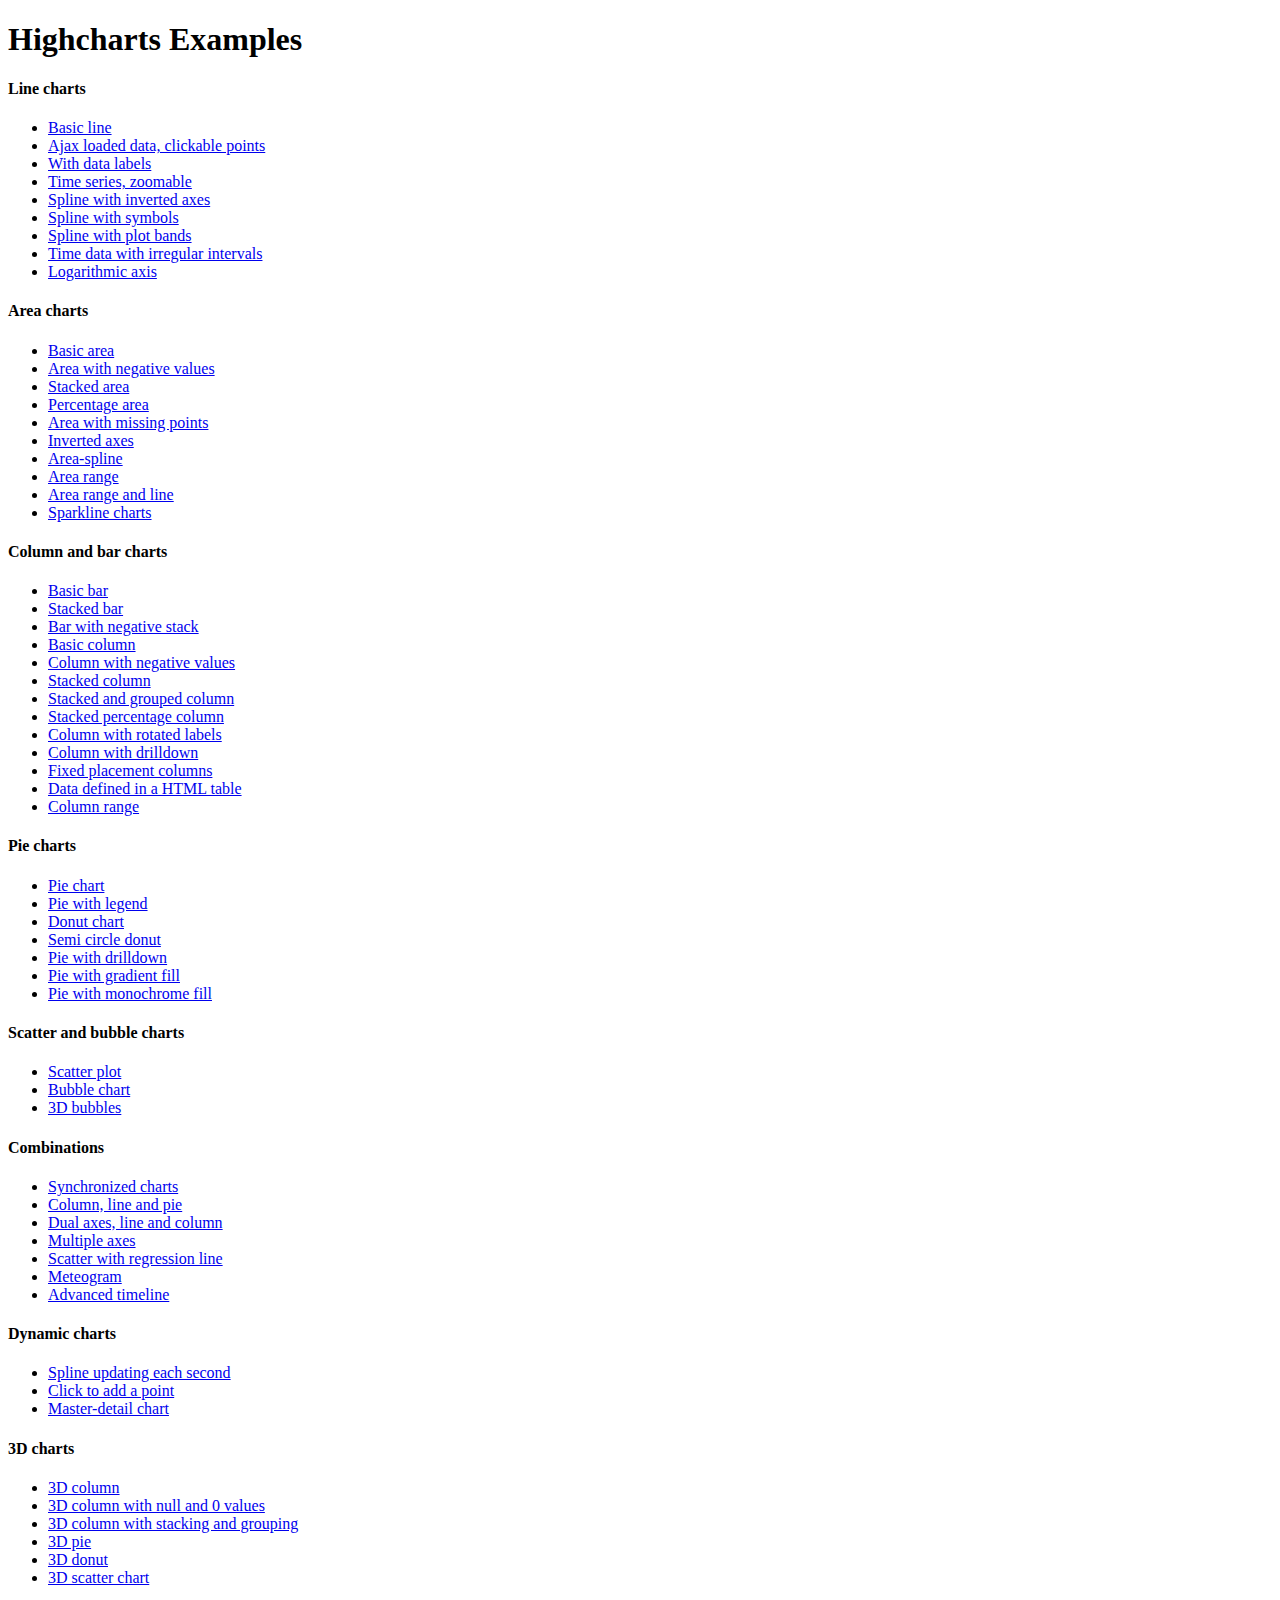
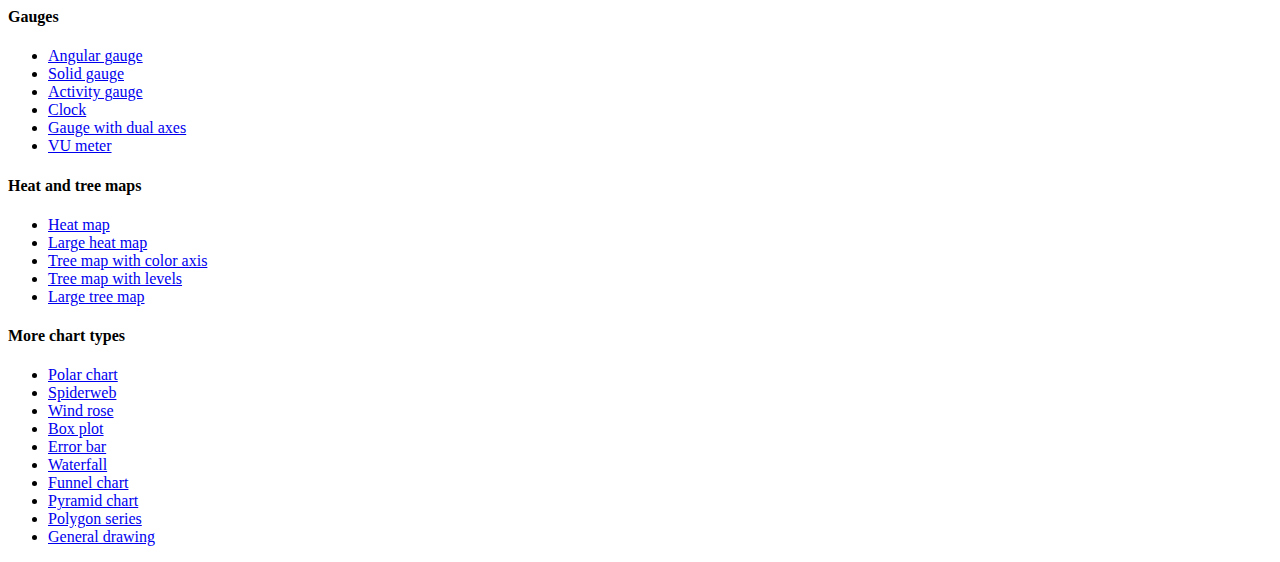
<file: hc/index.htm>
<!DOCTYPE HTML PUBLIC "-//W3C//DTD HTML 4.01//EN" "http://www.w3.org/TR/html4/strict.dtd">
<html>
	<head>
		<meta http-equiv="Content-Type" content="text/html; charset=utf-8" />
		<title>Highcharts Examples</title>
	</head>
	<body>
		<h1>Highcharts Examples</h1>
		<h4>Line charts</h4>
		<ul>
			<li><a href="examples/line-basic/index.htm">Basic line</a></li>
			<li><a href="examples/line-ajax/index.htm">Ajax loaded data, clickable points</a></li>
			<li><a href="examples/line-labels/index.htm">With data labels</a></li>
			<li><a href="examples/line-time-series/index.htm">Time series, zoomable</a></li>
			<li><a href="examples/spline-inverted/index.htm">Spline with inverted axes</a></li>
			<li><a href="examples/spline-symbols/index.htm">Spline with symbols</a></li>
			<li><a href="examples/spline-plot-bands/index.htm">Spline with plot bands</a></li>
			<li><a href="examples/spline-irregular-time/index.htm">Time data with irregular intervals</a></li>
			<li><a href="examples/line-log-axis/index.htm">Logarithmic axis</a></li>
		</ul>
		<h4>Area charts</h4>
		<ul>
			<li><a href="examples/area-basic/index.htm">Basic area</a></li>
			<li><a href="examples/area-negative/index.htm">Area with negative values</a></li>
			<li><a href="examples/area-stacked/index.htm">Stacked area</a></li>
			<li><a href="examples/area-stacked-percent/index.htm">Percentage area</a></li>
			<li><a href="examples/area-missing/index.htm">Area with missing points</a></li>
			<li><a href="examples/area-inverted/index.htm">Inverted axes</a></li>
			<li><a href="examples/areaspline/index.htm">Area-spline</a></li>
			<li><a href="examples/arearange/index.htm">Area range</a></li>
			<li><a href="examples/arearange-line/index.htm">Area range and line</a></li>
			<li><a href="examples/sparkline/index.htm">Sparkline charts</a></li>
		</ul>
		<h4>Column and bar charts</h4>
		<ul>
			<li><a href="examples/bar-basic/index.htm">Basic bar</a></li>
			<li><a href="examples/bar-stacked/index.htm">Stacked bar</a></li>
			<li><a href="examples/bar-negative-stack/index.htm">Bar with negative stack</a></li>
			<li><a href="examples/column-basic/index.htm">Basic column</a></li>
			<li><a href="examples/column-negative/index.htm">Column with negative values</a></li>
			<li><a href="examples/column-stacked/index.htm">Stacked column</a></li>
			<li><a href="examples/column-stacked-and-grouped/index.htm">Stacked and grouped column</a></li>
			<li><a href="examples/column-stacked-percent/index.htm">Stacked percentage column</a></li>
			<li><a href="examples/column-rotated-labels/index.htm">Column with rotated labels</a></li>
			<li><a href="examples/column-drilldown/index.htm">Column with drilldown</a></li>
			<li><a href="examples/column-placement/index.htm">Fixed placement columns</a></li>
			<li><a href="examples/column-parsed/index.htm">Data defined in a HTML table</a></li>
			<li><a href="examples/columnrange/index.htm">Column range</a></li>
		</ul>
		<h4>Pie charts</h4>
		<ul>
			<li><a href="examples/pie-basic/index.htm">Pie chart</a></li>
			<li><a href="examples/pie-legend/index.htm">Pie with legend</a></li>
			<li><a href="examples/pie-donut/index.htm">Donut chart</a></li>
			<li><a href="examples/pie-semi-circle/index.htm">Semi circle donut</a></li>
			<li><a href="examples/pie-drilldown/index.htm">Pie with drilldown</a></li>
			<li><a href="examples/pie-gradient/index.htm">Pie with gradient fill</a></li>
			<li><a href="examples/pie-monochrome/index.htm">Pie with monochrome fill</a></li>
		</ul>
		<h4>Scatter and bubble charts</h4>
		<ul>
			<li><a href="examples/scatter/index.htm">Scatter plot</a></li>
			<li><a href="examples/bubble/index.htm">Bubble chart</a></li>
			<li><a href="examples/bubble-3d/index.htm">3D bubbles</a></li>
		</ul>
		<h4>Combinations</h4>
		<ul>
			<li><a href="examples/synchronized-charts/index.htm">Synchronized charts</a></li>
			<li><a href="examples/combo/index.htm">Column, line and pie</a></li>
			<li><a href="examples/combo-dual-axes/index.htm">Dual axes, line and column</a></li>
			<li><a href="examples/combo-multi-axes/index.htm">Multiple axes</a></li>
			<li><a href="examples/combo-regression/index.htm">Scatter with regression line</a></li>
			<li><a href="examples/combo-meteogram/index.htm">Meteogram</a></li>
			<li><a href="examples/combo-timeline/index.htm">Advanced timeline</a></li>
		</ul>
		<h4>Dynamic charts</h4>
		<ul>
			<li><a href="examples/dynamic-update/index.htm">Spline updating each second</a></li>
			<li><a href="examples/dynamic-click-to-add/index.htm">Click to add a point</a></li>
			<li><a href="examples/dynamic-master-detail/index.htm">Master-detail chart</a></li>
		</ul>
		<h4>3D charts</h4>
		<ul>
			<li><a href="examples/3d-column-interactive/index.htm">3D column</a></li>
			<li><a href="examples/3d-column-null-values/index.htm">3D column with null and 0 values</a></li>
			<li><a href="examples/3d-column-stacking-grouping/index.htm">3D column with stacking and grouping</a></li>
			<li><a href="examples/3d-pie/index.htm">3D pie</a></li>
			<li><a href="examples/3d-pie-donut/index.htm">3D donut</a></li>
			<li><a href="examples/3d-scatter-draggable/index.htm">3D scatter chart</a></li>
		</ul>
		<h4>Gauges</h4>
		<ul>
			<li><a href="examples/gauge-speedometer/index.htm">Angular gauge</a></li>
			<li><a href="examples/gauge-solid/index.htm">Solid gauge</a></li>
			<li><a href="examples/gauge-activity/index.htm">Activity gauge</a></li>
			<li><a href="examples/gauge-clock/index.htm">Clock</a></li>
			<li><a href="examples/gauge-dual/index.htm">Gauge with dual axes</a></li>
			<li><a href="examples/gauge-vu-meter/index.htm">VU meter</a></li>
		</ul>
		<h4>Heat and tree maps</h4>
		<ul>
			<li><a href="examples/heatmap/index.htm">Heat map</a></li>
			<li><a href="examples/heatmap-canvas/index.htm">Large heat map</a></li>
			<li><a href="examples/treemap-coloraxis/index.htm">Tree map with color axis</a></li>
			<li><a href="examples/treemap-with-levels/index.htm">Tree map with levels</a></li>
			<li><a href="examples/treemap-large-dataset/index.htm">Large tree map</a></li>
		</ul>
		<h4>More chart types</h4>
		<ul>
			<li><a href="examples/polar/index.htm">Polar chart</a></li>
			<li><a href="examples/polar-spider/index.htm">Spiderweb</a></li>
			<li><a href="examples/polar-wind-rose/index.htm">Wind rose</a></li>
			<li><a href="examples/box-plot/index.htm">Box plot</a></li>
			<li><a href="examples/error-bar/index.htm">Error bar</a></li>
			<li><a href="examples/waterfall/index.htm">Waterfall</a></li>
			<li><a href="examples/funnel/index.htm">Funnel chart</a></li>
			<li><a href="examples/pyramid/index.htm">Pyramid chart</a></li>
			<li><a href="examples/polygon/index.htm">Polygon series</a></li>
			<li><a href="examples/renderer/index.htm">General drawing</a></li>
		</ul>
	</body>
</html>
</file>
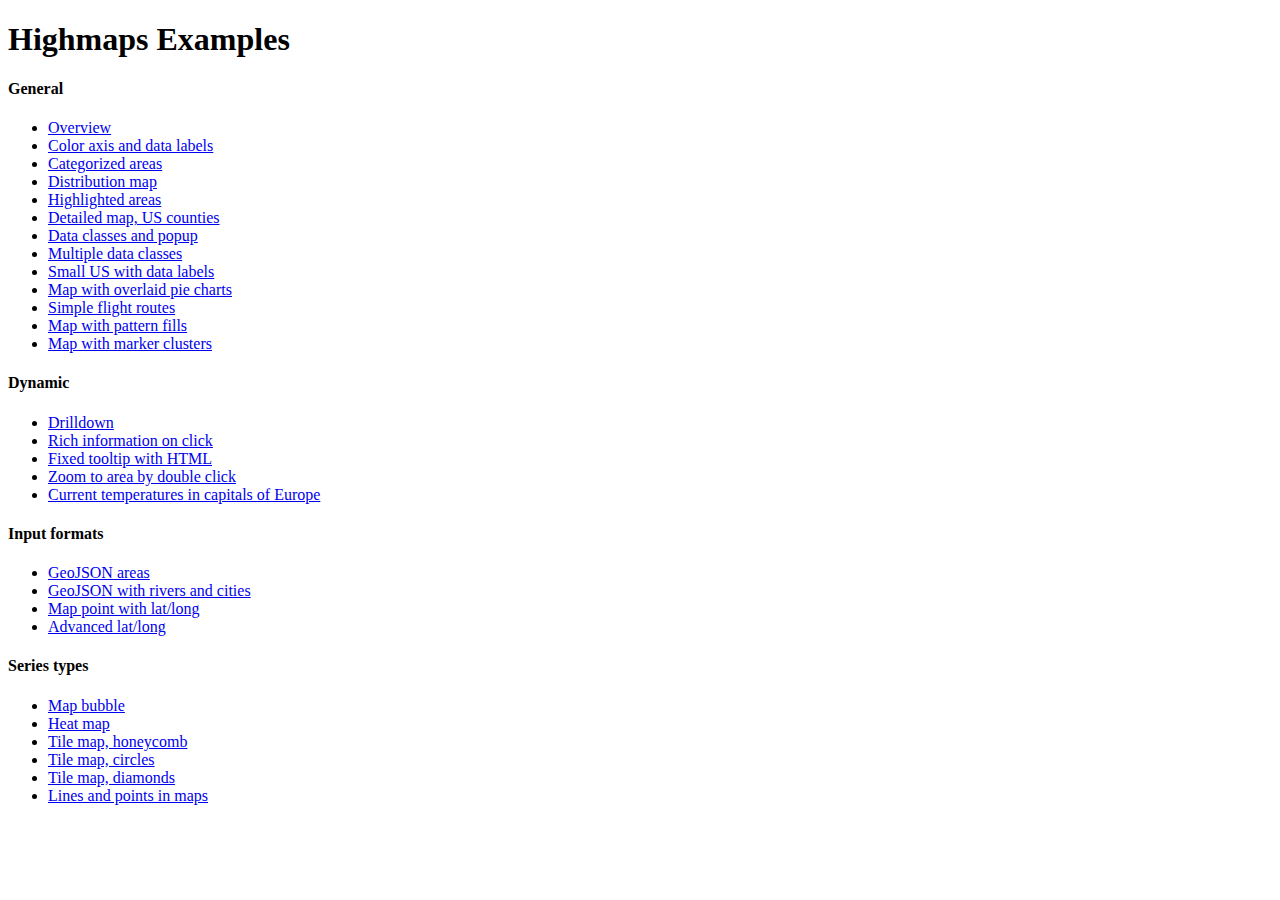
<file: hm/index.htm>
<!DOCTYPE HTML PUBLIC "-//W3C//DTD HTML 4.01//EN" "http://www.w3.org/TR/html4/strict.dtd">
<html>
	<head>
		<meta http-equiv="Content-Type" content="text/html; charset=utf-8" />
		<meta name="viewport" content="width=device-width, initial-scale=1" />
		<title>Highmaps Examples</title>
	</head>
	<body>
		<h1>Highmaps Examples</h1>
		<h4>General</h4>
		<ul>
			<li><a href="examples/all-maps/index.htm">Overview</a></li>
			<li><a href="examples/color-axis/index.htm">Color axis and data labels</a></li>
			<li><a href="examples/category-map/index.htm">Categorized areas</a></li>
			<li><a href="examples/distribution/index.htm">Distribution map</a></li>
			<li><a href="examples/all-areas-as-null/index.htm">Highlighted areas</a></li>
			<li><a href="examples/us-counties/index.htm">Detailed map, US counties</a></li>
			<li><a href="examples/data-class-two-ranges/index.htm">Data classes and popup</a></li>
			<li><a href="examples/data-class-ranges/index.htm">Multiple data classes</a></li>
			<li><a href="examples/us-data-labels/index.htm">Small US with data labels</a></li>
			<li><a href="examples/map-pies/index.htm">Map with overlaid pie charts</a></li>
			<li><a href="examples/flight-routes/index.htm">Simple flight routes</a></li>
			<li><a href="examples/pattern-fill-map/index.htm">Map with pattern fills</a></li>
			<li><a href="examples/marker-clusters/index.htm">Map with marker clusters</a></li>
		</ul>

		<h4>Dynamic</h4>
		<ul>
			<li><a href="examples/map-drilldown/index.htm">Drilldown</a></li>
			<li><a href="examples/rich-info/index.htm">Rich information on click</a></li>
			<li><a href="examples/tooltip/index.htm">Fixed tooltip with HTML</a></li>
			<li><a href="examples/doubleclickzoomto/index.htm">Zoom to area by double click</a></li>
			<li><a href="examples/eu-capitals-temp/index.htm">Current temperatures in capitals of Europe</a></li>
		</ul>

		<h4>Input formats</h4>
		<ul>
			<li><a href="examples/geojson/index.htm">GeoJSON areas</a></li>
			<li><a href="examples/geojson-multiple-types/index.htm">GeoJSON with rivers and cities</a></li>
			<li><a href="examples/mappoint-latlon/index.htm">Map point with lat/long</a></li>
			<li><a href="examples/latlon-advanced/index.htm">Advanced lat/long</a></li>
		</ul>
		<h4>Series types</h4>
		<ul>
			<li><a href="examples/map-bubble/index.htm">Map bubble</a></li>
			<li><a href="examples/heatmap/index.htm">Heat map</a></li>
			<li><a href="examples/honeycomb-usa/index.htm">Tile map, honeycomb</a></li>
			<li><a href="examples/circlemap-africa/index.htm">Tile map, circles</a></li>
			<li><a href="examples/diamondmap/index.htm">Tile map, diamonds</a></li>
			<li><a href="examples/mapline-mappoint/index.htm">Lines and points in maps</a></li>
		</ul>
	</body>
</html>
</file>
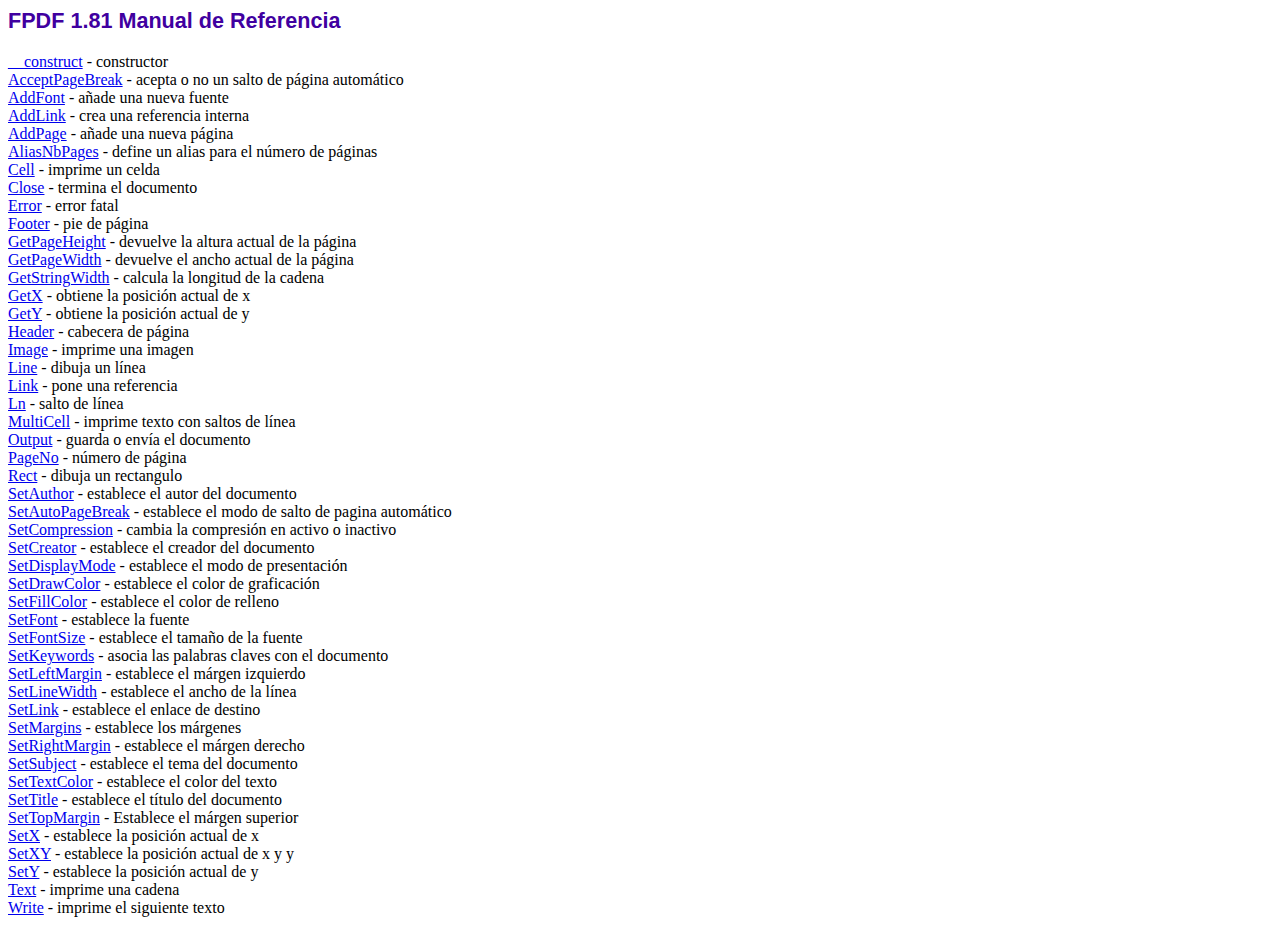
<file: PHPfpdf/doc/index.htm>
<!DOCTYPE html PUBLIC "-//W3C//DTD HTML 4.01 Transitional//EN">
<html>
<head>
<meta http-equiv="Content-Type" content="text/html; charset=ISO-8859-1">
<title>FPDF 1.81 Manual de Referencia</title>
<link type="text/css" rel="stylesheet" href="../fpdf.css">
</head>
<body>
<h1>FPDF 1.81 Manual de Referencia</h1>
<a href="__construct.htm">__construct</a> - constructor<br>
<a href="acceptpagebreak.htm">AcceptPageBreak</a> - acepta o no un salto de p�gina autom�tico<br>
<a href="addfont.htm">AddFont</a> - a�ade una nueva fuente<br>
<a href="addlink.htm">AddLink</a> - crea una referencia interna<br>
<a href="addpage.htm">AddPage</a> - a�ade una nueva p�gina<br>
<a href="aliasnbpages.htm">AliasNbPages</a> - define un alias para el n�mero de p�ginas<br>
<a href="cell.htm">Cell</a> - imprime un celda<br>
<a href="close.htm">Close</a> - termina el documento<br>
<a href="error.htm">Error</a> - error fatal<br>
<a href="footer.htm">Footer</a> - pie de p�gina<br>
<a href="getpageheight.htm">GetPageHeight</a> - devuelve la altura actual de la p�gina<br>
<a href="getpagewidth.htm">GetPageWidth</a> - devuelve el ancho actual de la p�gina<br>
<a href="getstringwidth.htm">GetStringWidth</a> - calcula la longitud de la cadena<br>
<a href="getx.htm">GetX</a> - obtiene la posici�n actual de x<br>
<a href="gety.htm">GetY</a> - obtiene la posici�n actual de y<br>
<a href="header.htm">Header</a> - cabecera de p�gina<br>
<a href="image.htm">Image</a> - imprime una imagen<br>
<a href="line.htm">Line</a> - dibuja un l�nea<br>
<a href="link.htm">Link</a> - pone una referencia<br>
<a href="ln.htm">Ln</a> - salto de l�nea<br>
<a href="multicell.htm">MultiCell</a> - imprime texto con saltos de l�nea<br>
<a href="output.htm">Output</a> - guarda o env�a el documento<br>
<a href="pageno.htm">PageNo</a> - n�mero de p�gina<br>
<a href="rect.htm">Rect</a> - dibuja un rectangulo<br>
<a href="setauthor.htm">SetAuthor</a> - establece el autor del documento<br>
<a href="setautopagebreak.htm">SetAutoPageBreak</a> - establece el modo de salto de pagina autom�tico<br>
<a href="setcompression.htm">SetCompression</a> - cambia la compresi�n en activo o inactivo<br>
<a href="setcreator.htm">SetCreator</a> - establece el creador del documento<br>
<a href="setdisplaymode.htm">SetDisplayMode</a> - establece el modo de presentaci�n<br>
<a href="setdrawcolor.htm">SetDrawColor</a> - establece el color de graficaci�n<br>
<a href="setfillcolor.htm">SetFillColor</a> - establece el color de relleno<br>
<a href="setfont.htm">SetFont</a> - establece la fuente<br>
<a href="setfontsize.htm">SetFontSize</a> - establece el tama�o de la fuente<br>
<a href="setkeywords.htm">SetKeywords</a> - asocia las palabras claves con el documento<br>
<a href="setleftmargin.htm">SetLeftMargin</a> - establece el m�rgen izquierdo<br>
<a href="setlinewidth.htm">SetLineWidth</a> - establece el ancho de la l�nea<br>
<a href="setlink.htm">SetLink</a> - establece el enlace de destino<br>
<a href="setmargins.htm">SetMargins</a> - establece los m�rgenes<br>
<a href="setrightmargin.htm">SetRightMargin</a> - establece el m�rgen derecho<br>
<a href="setsubject.htm">SetSubject</a> - establece el tema del documento<br>
<a href="settextcolor.htm">SetTextColor</a> - establece el color del texto<br>
<a href="settitle.htm">SetTitle</a> - establece el t�tulo del documento<br>
<a href="settopmargin.htm">SetTopMargin</a> - Establece el m�rgen superior<br>
<a href="setx.htm">SetX</a> - establece la posici�n actual de x<br>
<a href="setxy.htm">SetXY</a> - establece la posici�n actual de x y y<br>
<a href="sety.htm">SetY</a> - establece la posici�n actual de y<br>
<a href="text.htm">Text</a> - imprime una cadena<br>
<a href="write.htm">Write</a> - imprime el siguiente texto<br>
</body>
</html>
</file>
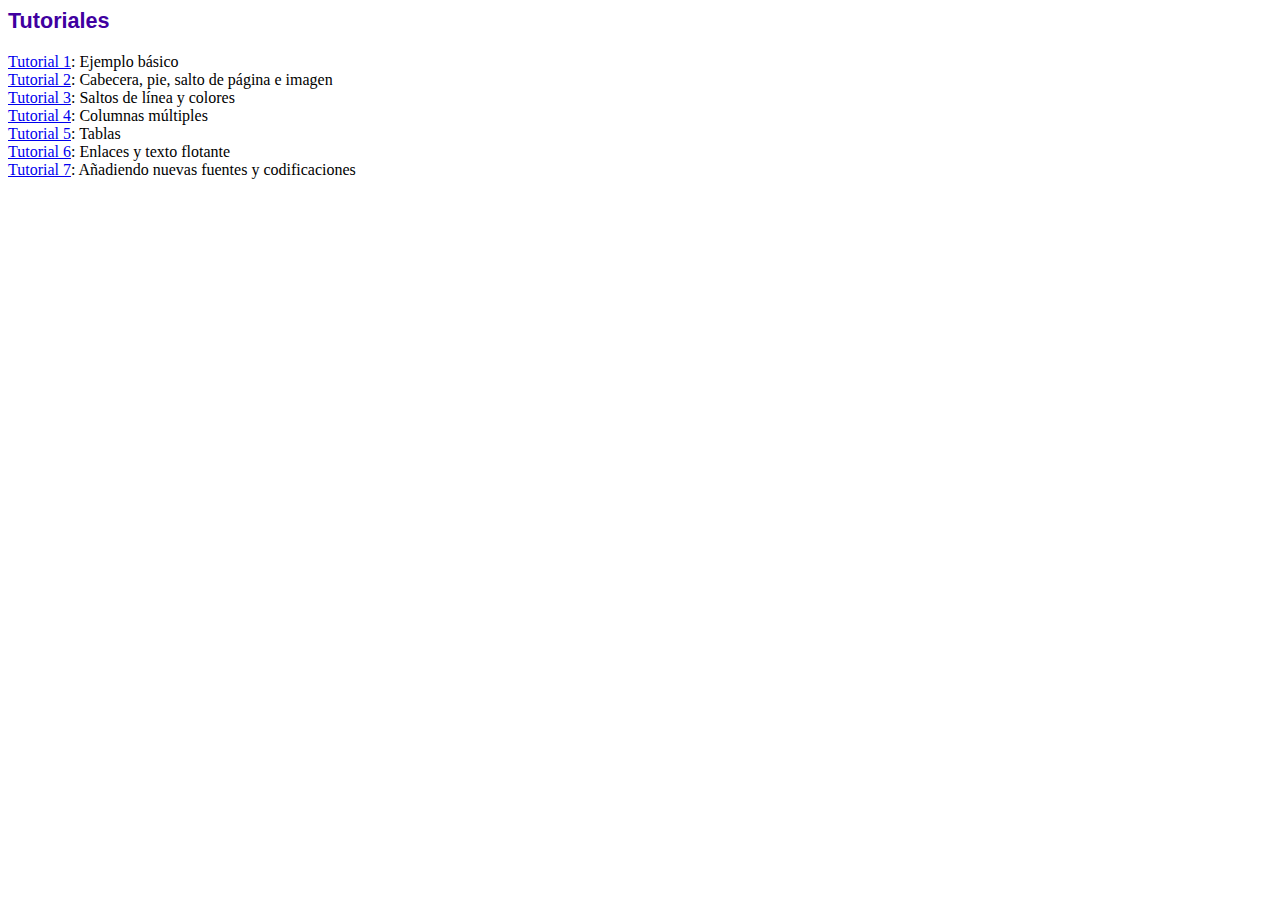
<file: PHPfpdf/tutorial/index.htm>
<!DOCTYPE html PUBLIC "-//W3C//DTD HTML 4.01 Transitional//EN">
<html>
<head>
<meta http-equiv="Content-Type" content="text/html; charset=ISO-8859-1">
<title>Tutoriales</title>
<link type="text/css" rel="stylesheet" href="../fpdf.css">
</head>
<body>
<h1>Tutoriales</h1>
<ul style="list-style-type:none; margin-left:0; padding-left:0">
<li><a href="tuto1.htm">Tutorial 1</a>: Ejemplo b�sico</li>
<li><a href="tuto2.htm">Tutorial 2</a>: Cabecera, pie, salto de p�gina e imagen</li>
<li><a href="tuto3.htm">Tutorial 3</a>: Saltos de l�nea y colores</li>
<li><a href="tuto4.htm">Tutorial 4</a>: Columnas m�ltiples</li>
<li><a href="tuto5.htm">Tutorial 5</a>: Tablas</li>
<li><a href="tuto6.htm">Tutorial 6</a>: Enlaces y texto flotante</li>
<li><a href="tuto7.htm">Tutorial 7</a>: A�adiendo nuevas fuentes y codificaciones</li>
</ul>
</body>
</html>
</file>
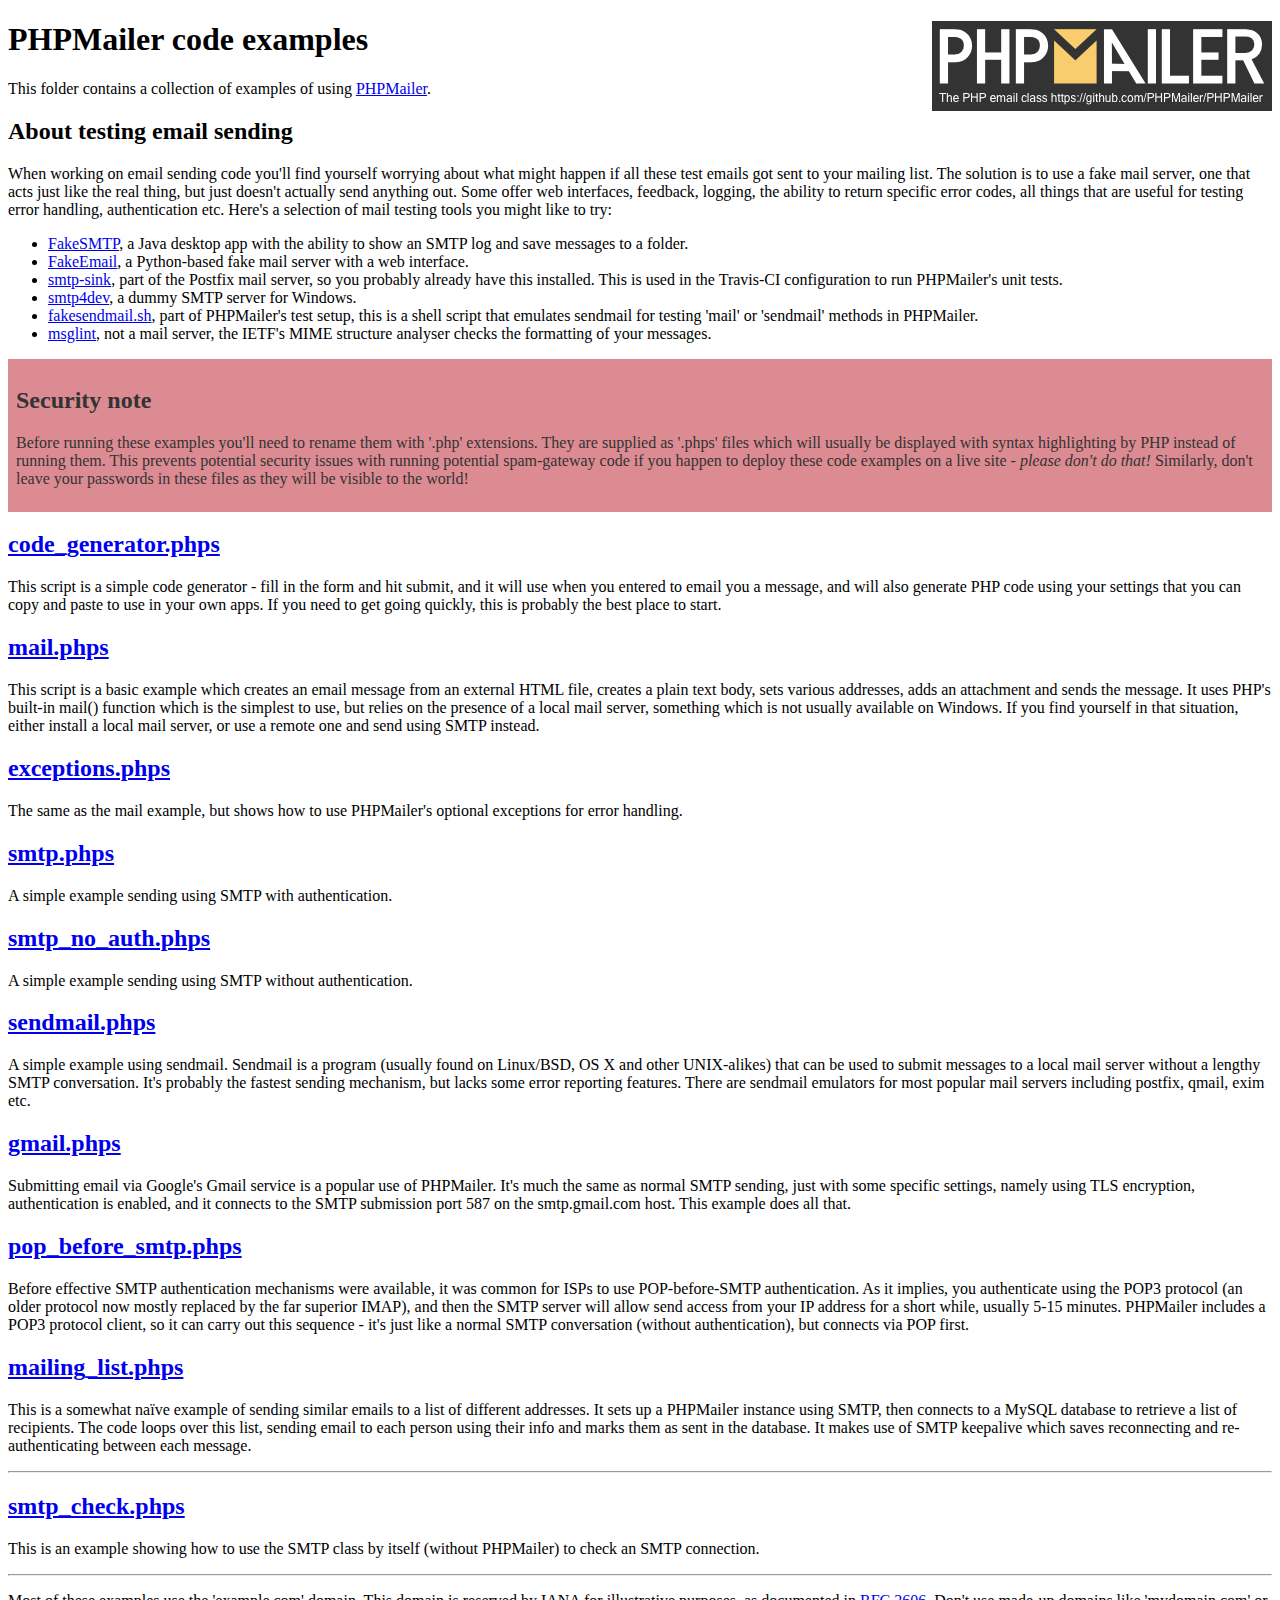
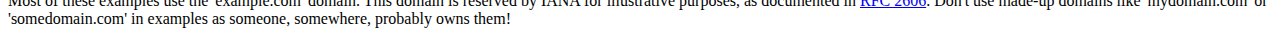
<file: PHPMailer/examples/index.html>
<!DOCTYPE html>
<html>
<head>
	<meta charset="UTF-8">
	<title>PHPMailer Examples</title>
</head>
<body>
<h1>PHPMailer code examples<a href="https://github.com/PHPMailer/PHPMailer"><img src="images/phpmailer.png" style="float:right; border:0;" alt="PHPMailer logo"></a></h1>
<p>This folder contains a collection of examples of using <a href="https://github.com/PHPMailer/PHPMailer">PHPMailer</a>.</p>
<h2>About testing email sending</h2>
<p>When working on email sending code you'll find yourself worrying about what might happen if all these test emails got sent to your mailing list. The solution is to use a fake mail server, one that acts just like the real thing, but just doesn't actually send anything out. Some offer web interfaces, feedback, logging, the ability to return specific error codes, all things that are useful for testing error handling, authentication etc. Here's a selection of mail testing tools you might like to try:</p>
<ul>
  <li><a href="https://github.com/Nilhcem/FakeSMTP">FakeSMTP</a>, a Java desktop app with the ability to show an SMTP log and save messages to a folder. </li>
  <li><a href="https://github.com/isotoma/FakeEmail">FakeEmail</a>, a Python-based fake mail server with a web interface.</li>
  <li><a href="http://www.postfix.org/smtp-sink.1.html">smtp-sink</a>, part of the Postfix mail server, so you probably already have this installed. This is used in the Travis-CI configuration to run PHPMailer's unit tests.</li>
  <li><a href="http://smtp4dev.codeplex.com">smtp4dev</a>, a dummy SMTP server for Windows.</li>
  <li><a href="https://github.com/PHPMailer/PHPMailer/blob/master/test/fakesendmail.sh">fakesendmail.sh</a>, part of PHPMailer's test setup, this is a shell script that emulates sendmail for testing 'mail' or 'sendmail' methods in PHPMailer.</li>
  <li><a href="http://tools.ietf.org/tools/msglint/">msglint</a>, not a mail server, the IETF's MIME structure analyser checks the formatting of your messages.</li>
</ul>
<div style="padding: 8px; color: #333333; background-color: #dc8b92">
<h2>Security note</h2>
<p>Before running these examples you'll need to rename them with '.php' extensions. They are supplied as '.phps' files which will usually be displayed with syntax highlighting by PHP instead of running them. This prevents potential security issues with running potential spam-gateway code if you happen to deploy these code examples on a live site - <em>please don't do that!</em> Similarly, don't leave your passwords in these files as they will be visible to the world!</p>
</div>
<h2><a href="code_generator.phps">code_generator.phps</a></h2>
<p>This script is a simple code generator - fill in the form and hit submit, and it will use when you entered to email you a message, and will also generate PHP code using your settings that you can copy and paste to use in your own apps. If you need to get going quickly, this is probably the best place to start.</p>
<h2><a href="mail.phps">mail.phps</a></h2>
<p>This script is a basic example which creates an email message from an external HTML file, creates a plain text body, sets various addresses, adds an attachment and sends the message. It uses PHP's built-in mail() function which is the simplest to use, but relies on the presence of a local mail server, something which is not usually available on Windows. If you find yourself in that situation, either install a local mail server, or use a remote one and send using SMTP instead.</p>
<h2><a href="exceptions.phps">exceptions.phps</a></h2>
<p>The same as the mail example, but shows how to use PHPMailer's optional exceptions for error handling.</p>
<h2><a href="smtp.phps">smtp.phps</a></h2>
<p>A simple example sending using SMTP with authentication.</p>
<h2><a href="smtp_no_auth.phps">smtp_no_auth.phps</a></h2>
<p>A simple example sending using SMTP without authentication.</p>
<h2><a href="sendmail.phps">sendmail.phps</a></h2>
<p>A simple example using sendmail. Sendmail is a program (usually found on Linux/BSD, OS X and other UNIX-alikes) that can be used to submit messages to a local mail server without a lengthy SMTP conversation. It's probably the fastest sending mechanism, but lacks some error reporting features. There are sendmail emulators for most popular mail servers including postfix, qmail, exim etc.</p>
<h2><a href="gmail.phps">gmail.phps</a></h2>
<p>Submitting email via Google's Gmail service is a popular use of PHPMailer. It's much the same as normal SMTP sending, just with some specific settings, namely using TLS encryption, authentication is enabled, and it connects to the SMTP submission port 587 on the smtp.gmail.com host. This example does all that.</p>
<h2><a href="pop_before_smtp.phps">pop_before_smtp.phps</a></h2>
<p>Before effective SMTP authentication mechanisms were available, it was common for ISPs to use POP-before-SMTP authentication. As it implies, you authenticate using the POP3 protocol (an older protocol now mostly replaced by the far superior IMAP), and then the SMTP server will allow send access from your IP address for a short while, usually 5-15 minutes. PHPMailer includes a POP3 protocol client, so it can carry out this sequence - it's just like a normal SMTP conversation (without authentication), but connects via POP first.</p>
<h2><a href="mailing_list.phps">mailing_list.phps</a></h2>
<p>This is a somewhat naïve example of sending similar emails to a list of different addresses. It sets up a PHPMailer instance using SMTP, then connects to a MySQL database to retrieve a list of recipients. The code loops over this list, sending email to each person using their info and marks them as sent in the database. It makes use of SMTP keepalive which saves reconnecting and re-authenticating between each message.</p>
<hr>
<h2><a href="smtp_check.phps">smtp_check.phps</a></h2>
<p>This is an example showing how to use the SMTP class by itself (without PHPMailer) to check an SMTP connection.</p>
<hr>
<p>Most of these examples use the 'example.com' domain. This domain is reserved by IANA for illustrative purposes, as documented in <a href="http://tools.ietf.org/html/rfc2606">RFC 2606</a>. Don't use made-up domains like 'mydomain.com' or 'somedomain.com' in examples as someone, somewhere, probably owns them!</p>
</body>
</html>
</file>
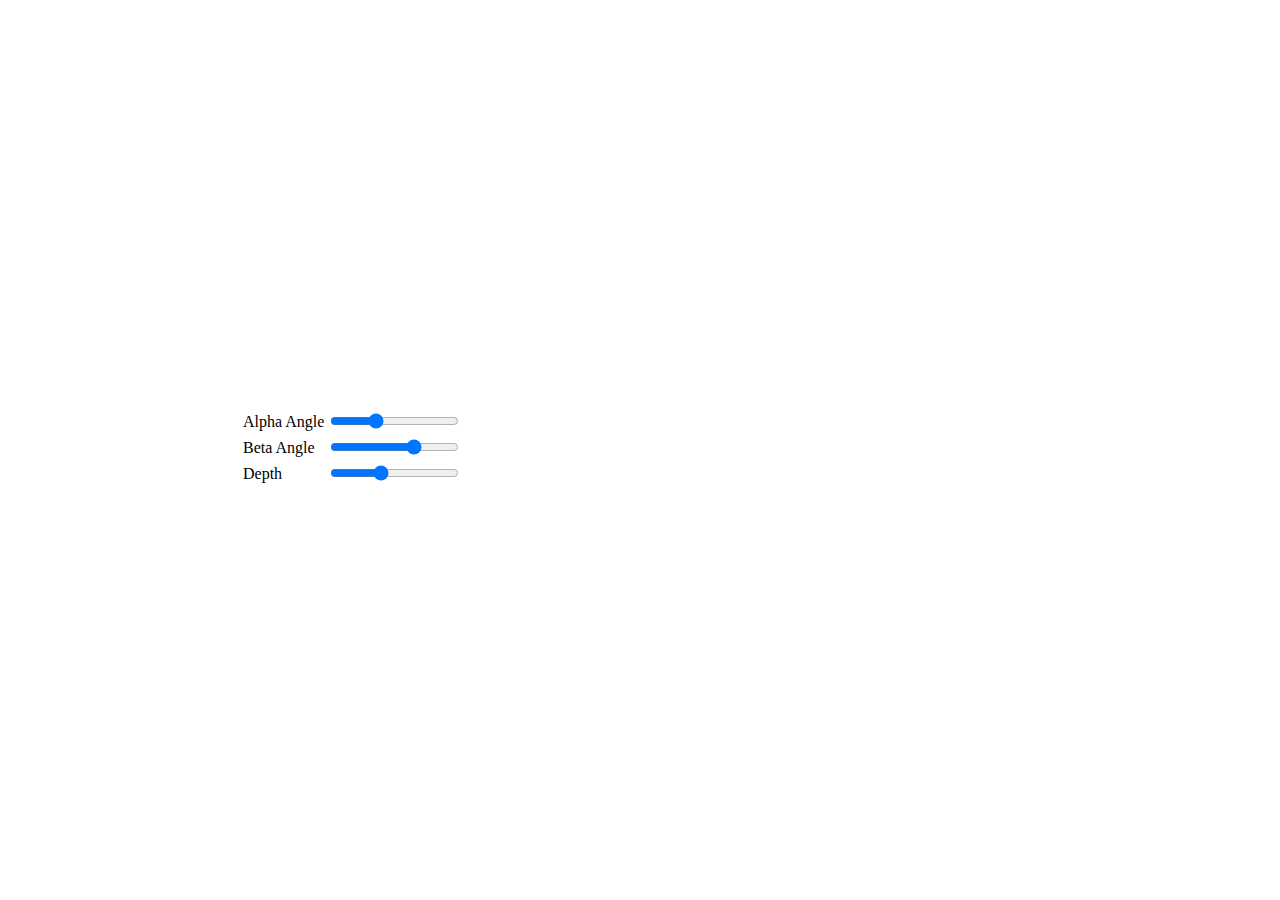
<file: hc/examples/3d-column-interactive/index.htm>
<!DOCTYPE HTML>
<html>
	<head>
		<meta http-equiv="Content-Type" content="text/html; charset=utf-8">
		<title>Highcharts Example</title>

		<script type="text/javascript" src="https://ajax.googleapis.com/ajax/libs/jquery/1.8.2/jquery.min.js"></script>
		<style type="text/css">
#container, #sliders {
    min-width: 310px; 
    max-width: 800px;
    margin: 0 auto;
}
#container {
    height: 400px; 
}
		</style>
		<script type="text/javascript">
$(function () {
    // Set up the chart
    var chart = new Highcharts.Chart({
        chart: {
            renderTo: 'container',
            type: 'column',
            options3d: {
                enabled: true,
                alpha: 15,
                beta: 15,
                depth: 50,
                viewDistance: 25
            }
        },
        title: {
            text: 'Chart rotation demo'
        },
        subtitle: {
            text: 'Test options by dragging the sliders below'
        },
        plotOptions: {
            column: {
                depth: 25
            }
        },
        series: [{
            data: [29.9, 71.5, 106.4, 129.2, 144.0, 176.0, 135.6, 148.5, 216.4, 194.1, 95.6, 54.4]
        }]
    });

    function showValues() {
        $('#alpha-value').html(chart.options.chart.options3d.alpha);
        $('#beta-value').html(chart.options.chart.options3d.beta);
        $('#depth-value').html(chart.options.chart.options3d.depth);
    }

    // Activate the sliders
    $('#sliders input').on('input change', function () {
        chart.options.chart.options3d[this.id] = this.value;
        showValues();
        chart.redraw(false);
    });

    showValues();
});
		</script>
	</head>
	<body>
<script src="https://code.highcharts.com/highcharts.js"></script>
<script src="https://code.highcharts.com/highcharts-3d.js"></script>
<script src="https://code.highcharts.com/modules/exporting.js"></script>

<div id="container"></div>
<div id="sliders">
    <table>
        <tr>
        	<td>Alpha Angle</td>
        	<td><input id="alpha" type="range" min="0" max="45" value="15"/> <span id="alpha-value" class="value"></span></td>
        </tr>
        <tr>
        	<td>Beta Angle</td>
        	<td><input id="beta" type="range" min="-45" max="45" value="15"/> <span id="beta-value" class="value"></span></td>
        </tr>
        <tr>
        	<td>Depth</td>
        	<td><input id="depth" type="range" min="20" max="100" value="50"/> <span id="depth-value" class="value"></span></td>
        </tr>
    </table>
</div>
	</body>
</html>
</file>
<file: PHPfpdf/fpdf.css>
body {font-family:"Times New Roman",serif}
h1 {font:bold 135% Arial,sans-serif; color:#4000A0; margin-bottom:0.9em}
h2 {font:bold 95% Arial,sans-serif; color:#900000; margin-top:1.5em; margin-bottom:1em}
dl.param dt {text-decoration:underline}
dl.param dd {margin-top:1em; margin-bottom:1em}
dl.param ul {margin-top:1em; margin-bottom:1em}
tt, code, kbd {font-family:"Courier New",Courier,monospace; font-size:82%}
div.source {margin-top:1.4em; margin-bottom:1.3em}
div.source pre {display:table; border:1px solid #24246A; width:100%; margin:0em; font-family:inherit; font-size:100%}
div.source code {display:block; border:1px solid #C5C5EC; background-color:#F0F5FF; padding:6px; color:#000000}
div.doc-source {margin-top:1.4em; margin-bottom:1.3em}
div.doc-source pre {display:table; width:100%; margin:0em; font-family:inherit; font-size:100%}
div.doc-source code {display:block; background-color:#E0E0E0; padding:4px}
.kw {color:#000080; font-weight:bold}
.str {color:#CC0000}
.cmt {color:#008000}
p.demo {text-align:center; margin-top:-0.9em}
a.demo {text-decoration:none; font-weight:bold; color:#0000CC}
a.demo:link {text-decoration:none; font-weight:bold; color:#0000CC}
a.demo:hover {text-decoration:none; font-weight:bold; color:#0000FF}
a.demo:active {text-decoration:none; font-weight:bold; color:#0000FF}
</file>
